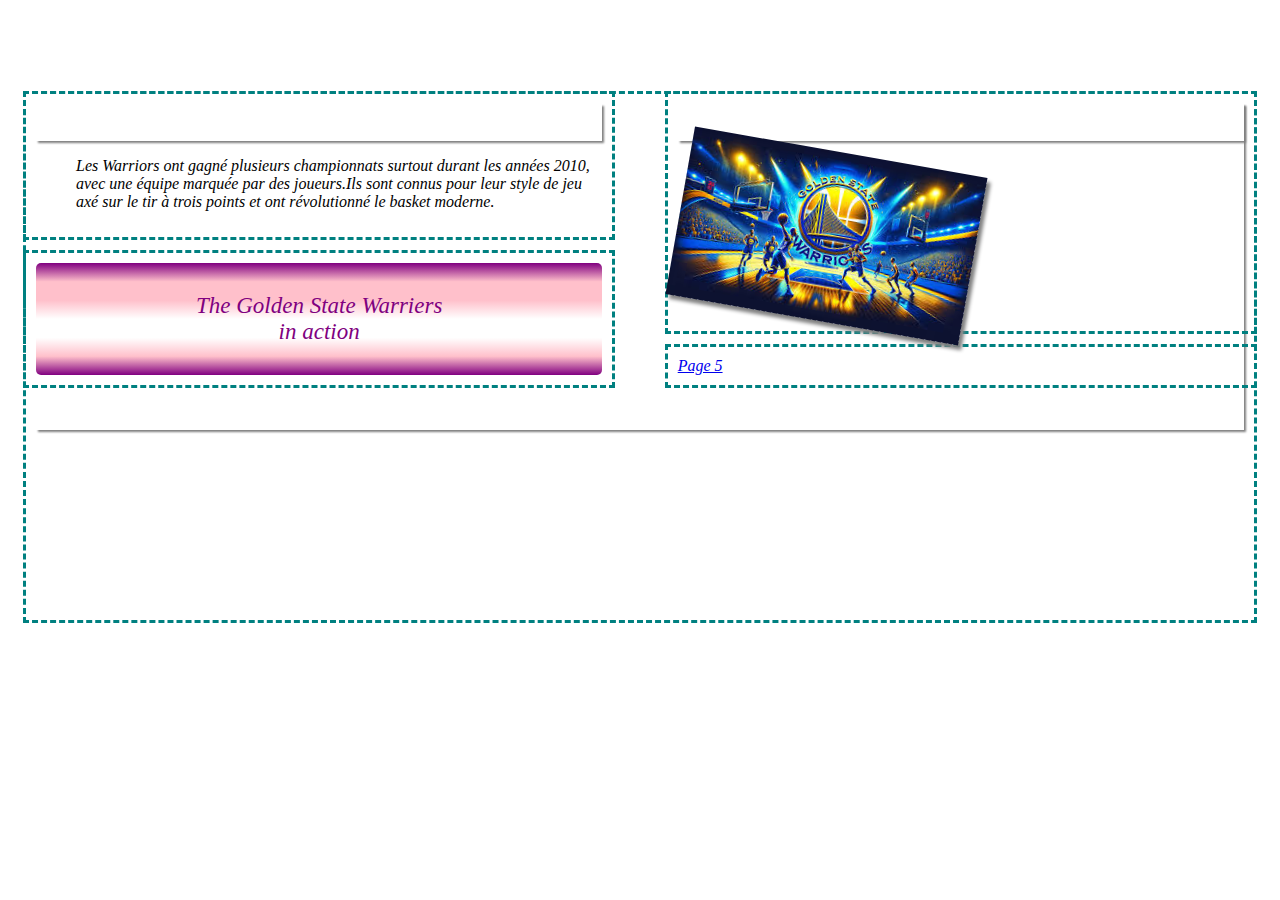
<file: page4.html>
<html>
<head>
	<link rel="stylesheet" href="style.css">
</head>
<body>
<h1> Top 3 of the best club  </h1>

<div class="colonne1">
  <div class= "item">
  <h2> Club Description  </h2>
  <ol>
  <i>Les Warriors ont gagné plusieurs championnats surtout durant les années 2010, avec une équipe marquée par des joueurs.Ils sont connus pour leur style de jeu axé sur le tir à trois points et ont révolutionné le basket moderne.</li>
  
  </ol>
  </div>
  
  <div class="item">
    <div class="sticker" id="club">
      The Golden State Warriers <br> in action
      </div>
      </div>
      </div>
<div class="colonne2">
  <div class="item">
    <h2>Golden State Warriors</h2>
  <img class="photo" src="[data-uri]">
  </div>
  <div class="item">
    <a href="page5.html">Page 5</a>
    </div>
    </div>
    
<div class="item">
  <h2>Vidéo du club </h2>
  <iframe width="211" height="170" src="https://www.youtube.com/embed/BucRbeyYSHw?si=dnZE-LbgZCs1M-_q" title="YouTube video player" frameborder="0" allow="accelerometer; autoplay; clipboard-write; encrypted-media; gyroscope; picture-in-picture; web-share" referrerpolicy="strict-origin-when-cross-origin" allowfullscreen></iframe>
    </div>
</file>
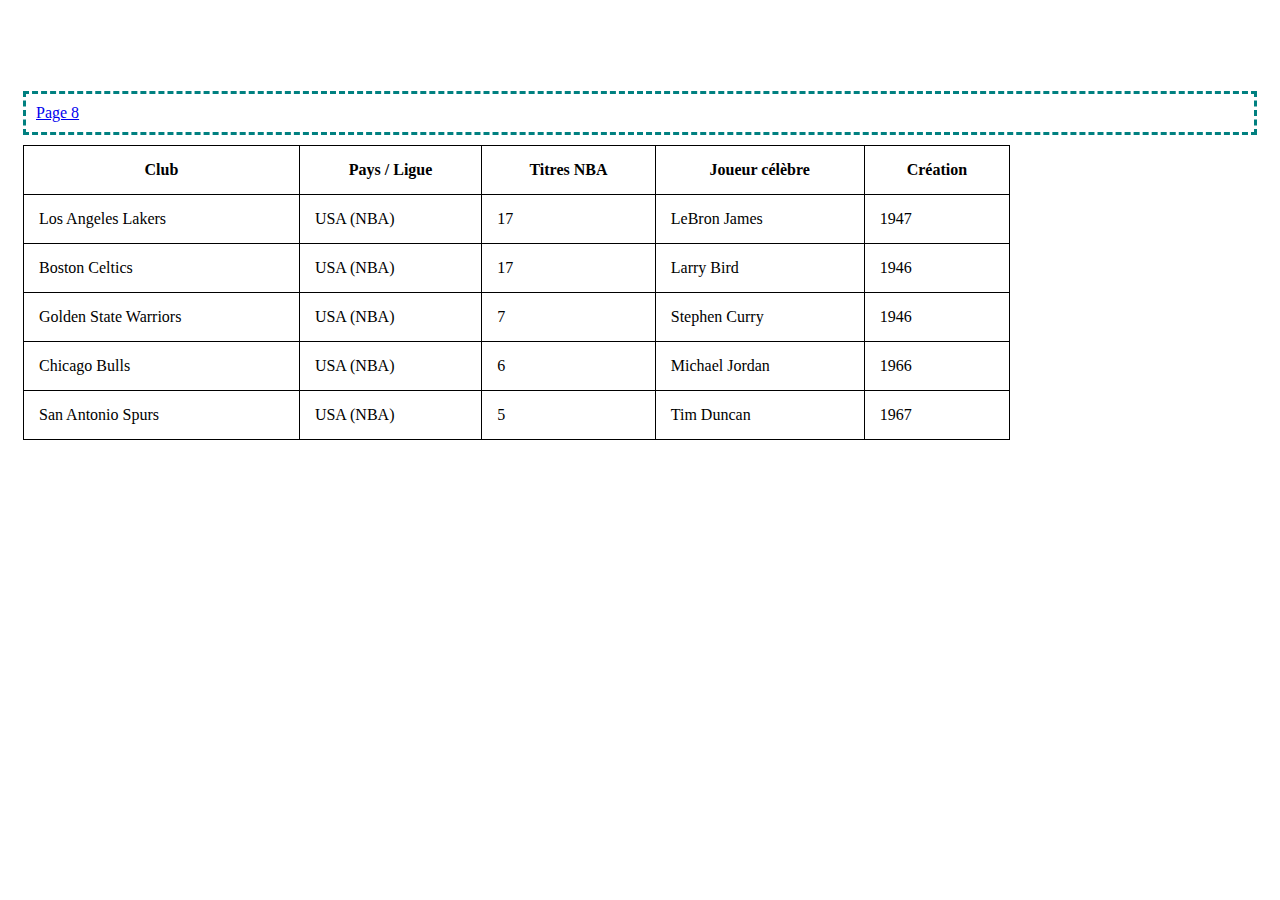
<file: page7.html>
<html>
<head>
	<link rel="stylesheet" href="style.css">
</head>
<body>
<h1> Tableau comparatif  </h1>
<table style="border: 1px black solid; width: 80%; border-collapse: collapse">
    <tr>
        <th style="border: 1px black solid; padding: 15px;">Club</th>
        <th style="border: 1px black solid; padding: 15px;">Pays / Ligue</th>
        <th style="border: 1px black solid; padding: 15px;">Titres NBA</th>
        <th style="border: 1px black solid; padding: 15px;">Joueur célèbre</th>
        <th style="border: 1px black solid; padding: 15px;">Création</th>
    </tr>
    <tr>
        <td style="border: 1px black solid; padding: 15px;">Los Angeles Lakers</td>
        <td style="border: 1px black solid; padding: 15px;">USA (NBA)</td>
        <td style="border: 1px black solid; padding: 15px;">17</td>
        <td style="border: 1px black solid; padding: 15px;">LeBron James</td>
        <td style="border: 1px black solid; padding: 15px;">1947</td>
    </tr>
    <tr>
        <td style="border: 1px black solid; padding: 15px;">Boston Celtics</td>
        <td style="border: 1px black solid; padding: 15px;">USA (NBA)</td>
        <td style="border: 1px black solid; padding: 15px;">17</td>
        <td style="border: 1px black solid; padding: 15px;">Larry Bird</td>
        <td style="border: 1px black solid; padding: 15px;">1946</td>
    </tr>
    <tr>
        <td style="border: 1px black solid; padding: 15px;">Golden State Warriors</td>
        <td style="border: 1px black solid; padding: 15px;">USA (NBA)</td>
        <td style="border: 1px black solid; padding: 15px;">7</td>
        <td style="border: 1px black solid; padding: 15px;">Stephen Curry</td>
        <td style="border: 1px black solid; padding: 15px;">1946</td>
    </tr>
    <tr>
        <td style="border: 1px black solid; padding: 15px;">Chicago Bulls</td>
        <td style="border: 1px black solid; padding: 15px;">USA (NBA)</td>
        <td style="border: 1px black solid; padding: 15px;">6</td>
        <td style="border: 1px black solid; padding: 15px;">Michael Jordan</td>
        <td style="border: 1px black solid; padding: 15px;">1966</td>
    </tr>
    <tr>
        <td style="border: 1px black solid; padding: 15px;">San Antonio Spurs</td>
        <td style="border: 1px black solid; padding: 15px;">USA (NBA)</td>
        <td style="border: 1px black solid; padding: 15px;">5</td>
        <td style="border: 1px black solid; padding: 15px;">Tim Duncan</td>
        <td style="border: 1px black solid; padding: 15px;">1967</td>
    </tr>
     <div class="item">
    <a href="page8.html">Page 8</a>
    </div>
    </div>
</file>
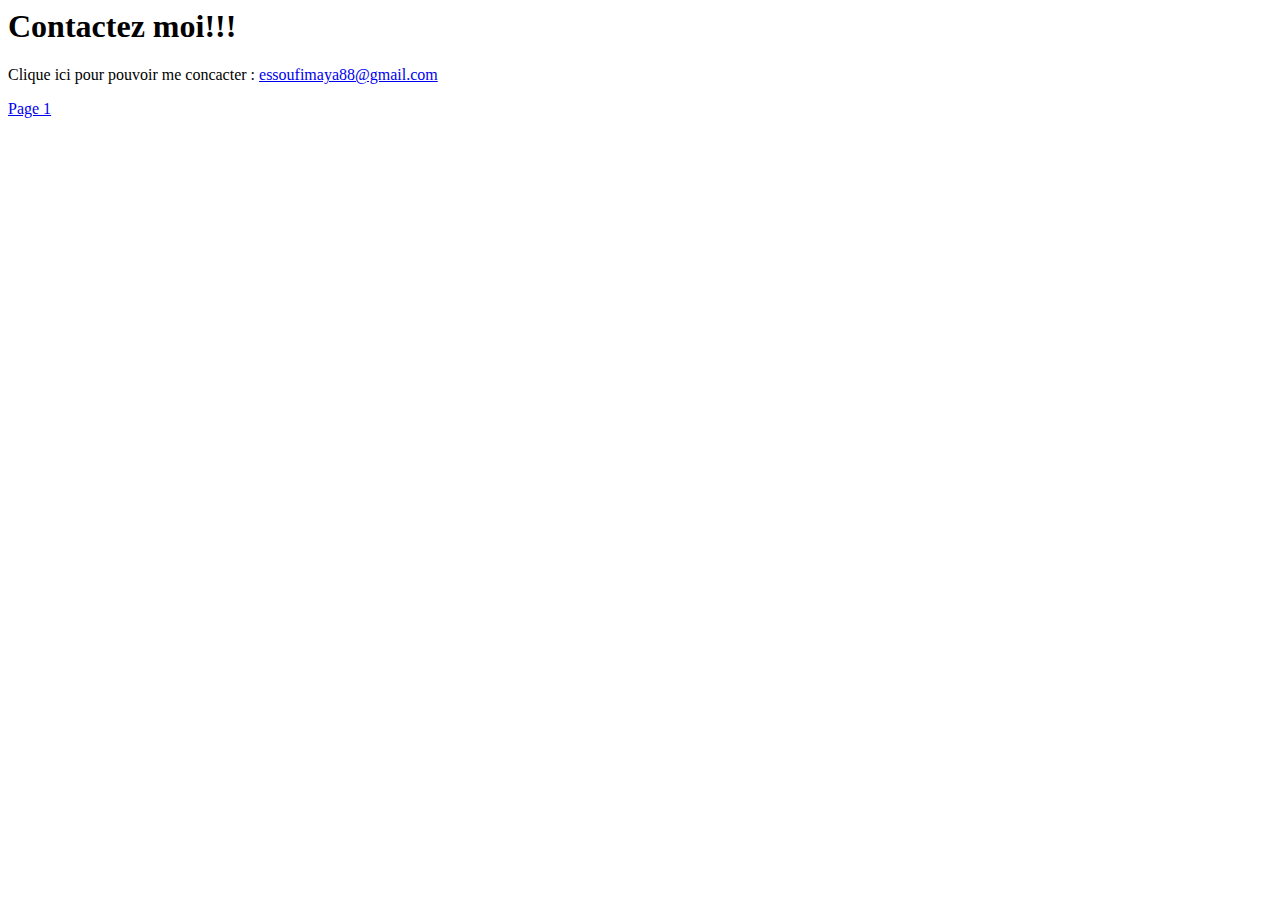
<file: page8.html>
<html lang="fr">
<head>
    <meta charset="UTF-8">
    <title>Mon site</title>
</head>
<body>

<h1>Contactez moi!!!</h1>
<p>Clique ici pour pouvoir me concacter : 
    <a href="mailto:essoufimaya88@gmail.com">essoufimaya88@gmail.com</a>
</p>

</body>
</html>
 <div class="item">
    <a href="index.html">Page 1</a>
    </div>
    
    <style>
  body {
    background-image: url("https://i.pinimg.com/736x/9d/20/9c/9d209c7b34fbbc0b733bb84aa6029a88.jpg");
     background-repeat: no-repeat; 
     background-position: center center;
     background-size: 110%; 
  }
  </style>
</file>
<file: style.css>
h1{
  text-align:center;
  color:white;
  background:pink,orange,white;
  padding: 5px;
}

body {
  background-image:url(https://img.freepik.com/photos-premium/ballon-basket-ball-lignes-lumineuses-fond-clair-neon-bleu-rose-colore_676326-1.jpg);
  padding:15px;
  font-family: white;
  
}
.colonne1 {
  width: 48%;
  float: left;
} 

.colonne2 {
  width:48%;
  float: right;
}

img{
  max-width: 100%;
}

.photo{
  box-shadow:4px 4px 4px gray;
  transform: rotate(10deg);
}

h2{
  color:white;
  background:pink,white;
  padding: 5px;
  margin: 0px 0px 10px 0px;
  box-shadow: 2px 2px 2px gray;
  text-align:center;
}

.item {
  padding: 10px;
  margin-bottom: 10px;
  border: 3px dashed teal;
}

 #club{
  font-size: 23px;
  color: purple;
  background:linear-gradient( purple, pink, pink , white , white , pink , purple);
  padding: 30px;
  border-radius: 5px;
  text-align: center;
 }
 #basket {
   height : 100px;
   position: absolute;
   left: -200px;
   animation: slide 2s infinite;
 }
 @keyframes slide {
   0% {left: -200px}
   50% {left: 0}
   100% {left: -200px}
 }
</file>
